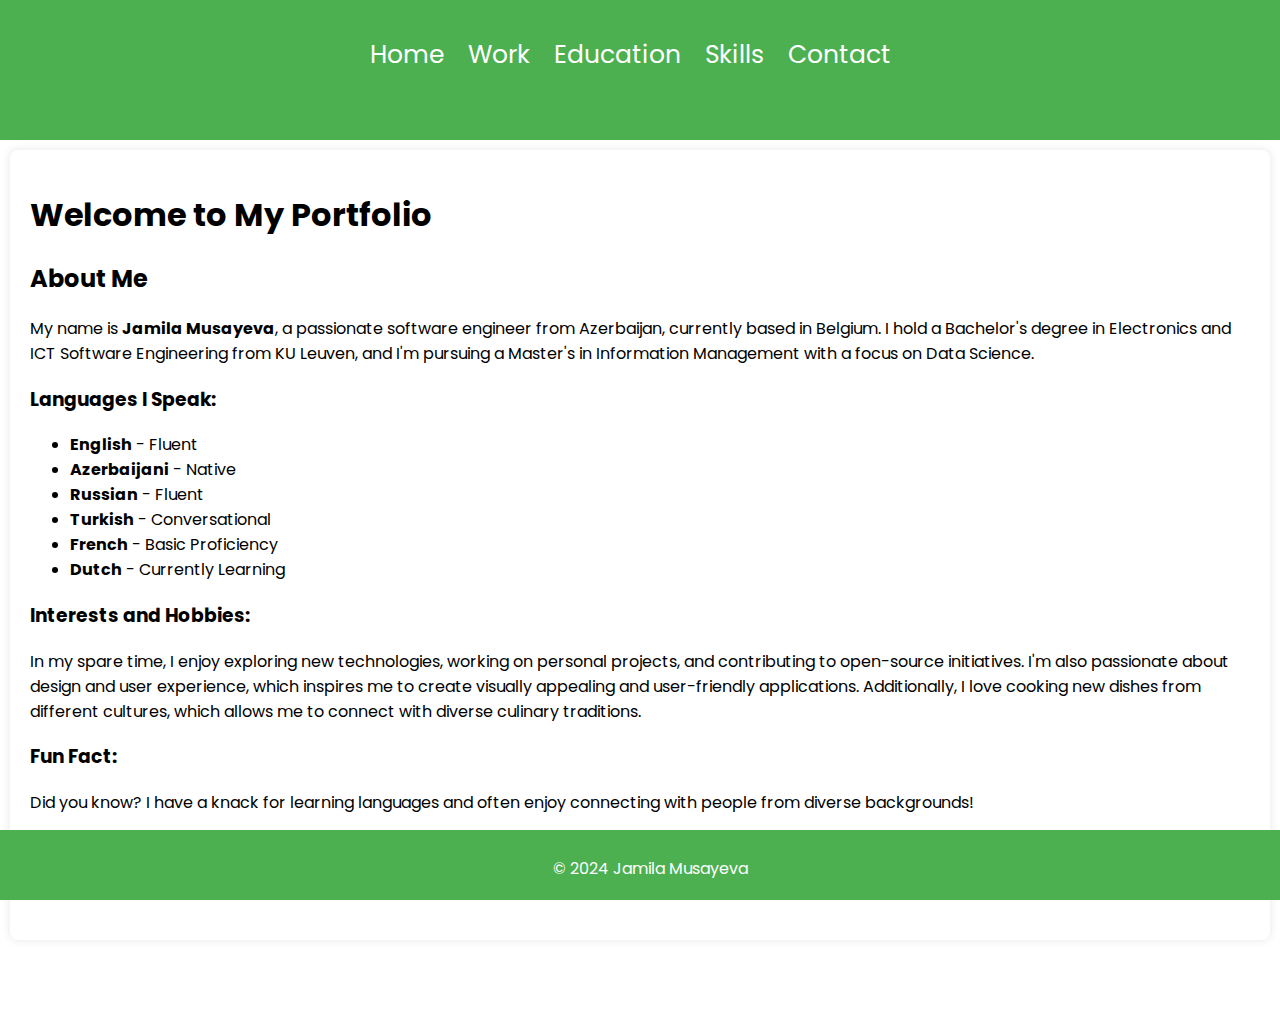
<file: src/index.html>
<!DOCTYPE html>
<html lang="en">
<head>
    <meta charset="UTF-8">
    <meta name="viewport" content="width=device-width, initial-scale=1.0">
    <title>Jamila Musayeva | Portfolio</title>
    <link rel="stylesheet" href="/css/style.css">
    <link href="https://fonts.googleapis.com/css2?family=Poppins:wght@400;600&display=swap" rel="stylesheet">
</head>
<body>
<header>

    <nav>
        <ul>
            <li><a href="index.html">Home</a></li>
            <li><a href="work.html">Work</a></li>
            <li><a href="education.html">Education</a></li>
            <li><a href="skills.html">Skills</a></li>
            <li><a href="contact.html">Contact</a></li>
        </ul>
    </nav>
</header>
<main>
    <section>
        <h1>Welcome to My Portfolio</h1>
        <h2>About Me</h2>
        <p>My name is <strong>Jamila Musayeva</strong>, a passionate software engineer from Azerbaijan, currently based in Belgium. I hold a Bachelor's degree in Electronics and ICT Software Engineering from KU Leuven, and I'm pursuing a Master's in Information Management with a focus on Data Science.</p>

        <h3>Languages I Speak:</h3>
        <ul>
            <li><strong>English</strong> - Fluent</li>
            <li><strong>Azerbaijani</strong> - Native</li>
            <li><strong>Russian</strong> - Fluent</li>
            <li><strong>Turkish</strong> - Conversational</li>
            <li><strong>French</strong> - Basic Proficiency</li>
            <li><strong>Dutch</strong> - Currently Learning</li>
        </ul>

        <h3>Interests and Hobbies:</h3>
        <p>In my spare time, I enjoy exploring new technologies, working on personal projects, and contributing to open-source initiatives. I'm also passionate about design and user experience, which inspires me to create visually appealing and user-friendly applications. Additionally, I love cooking new dishes from different cultures, which allows me to connect with diverse culinary traditions.</p>

        <h3>Fun Fact:</h3>
        <p>Did you know? I have a knack for learning languages and often enjoy connecting with people from diverse backgrounds!</p>

        <a href="work.html" class="button">View My Work</a> <!-- Call-to-action button -->
    </section>


</main>
<footer>
    <p>&copy; 2024 Jamila Musayeva</p>
</footer>
</body>
</html>
</file>
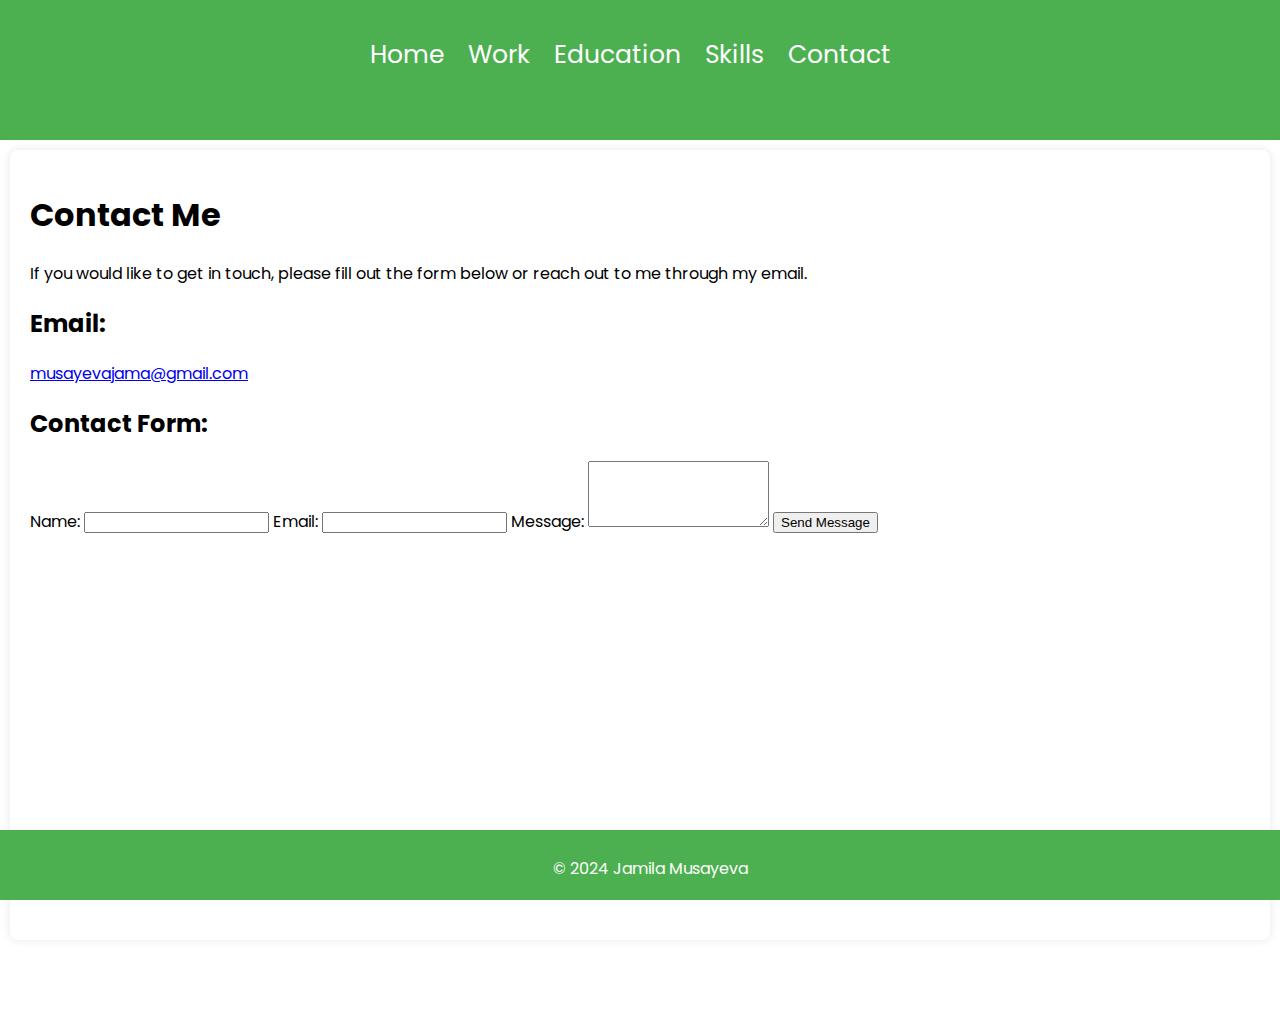
<file: src/contact.html>
<!DOCTYPE html>
<link href="https://fonts.googleapis.com/css2?family=Poppins:wght@400;600&display=swap" rel="stylesheet">

<html lang="en">
<head>
  <meta charset="UTF-8">
  <meta name="viewport" content="width=device-width, initial-scale=1.0">
  <title>Jamila Musayeva - Contact</title>
  <link rel="stylesheet" href="/css/style.css">
</head>
<body>
<header>
  <nav>
    <ul>
      <li><a href="index.html">Home</a></li>
      <li><a href="work.html">Work</a></li>
      <li><a href="education.html">Education</a></li>
      <li><a href="skills.html">Skills</a></li>
      <li><a href="contact.html">Contact</a></li>
    </ul>
  </nav>
</header>

<main>
  <section class="contact">
    <h1>Contact Me</h1>
    <p>If you would like to get in touch, please fill out the form below or reach out to me through my email.</p>

    <h2>Email:</h2>
    <p><a href="mailto:musayevajama@gmail.com">musayevajama@gmail.com</a></p>

    <h2>Contact Form:</h2>
    <form action="mailto:musayevajama@gmail.com" method="post" enctype="text/plain">
      <label for="name">Name:</label>
      <input type="text" id="name" name="name" required>

      <label for="email">Email:</label>
      <input type="email" id="email" name="email" required>

      <label for="message">Message:</label>
      <textarea id="message" name="message" rows="4" required></textarea>

      <button type="submit">Send Message</button>
    </form>
  </section>
</main>

<footer>
  <p>&copy; 2024 Jamila Musayeva</p>
</footer>
</body>
</html>
</file>
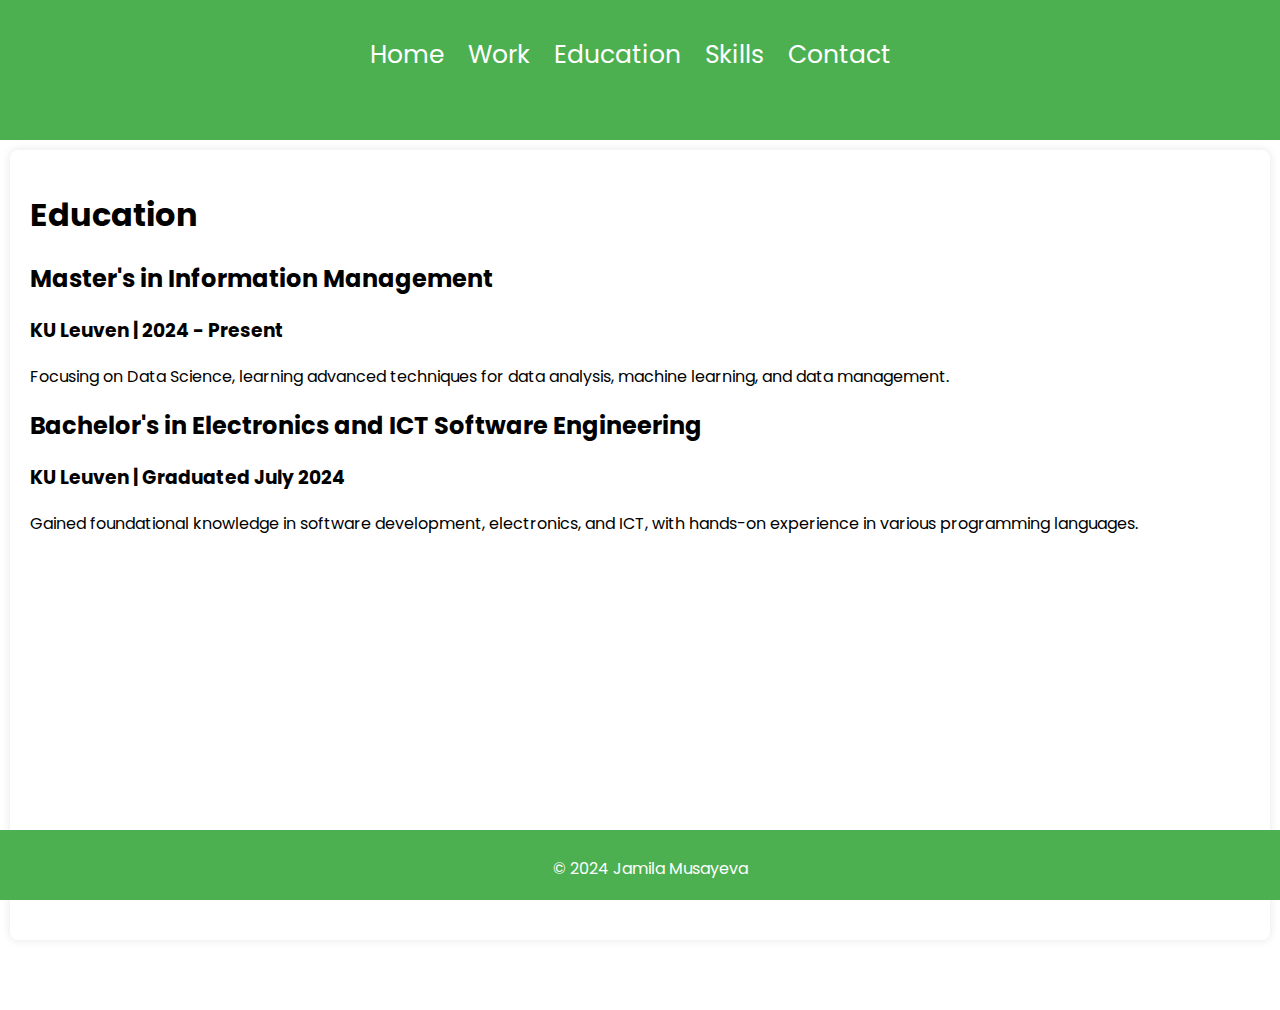
<file: src/education.html>
<!DOCTYPE html>
<link href="https://fonts.googleapis.com/css2?family=Poppins:wght@400;600&display=swap" rel="stylesheet">

<html lang="en">
<head>
  <meta charset="UTF-8">
  <meta name="viewport" content="width=device-width, initial-scale=1.0">
  <title>Jamila Musayeva - Education</title>
  <link rel="stylesheet" href="/css/style.css">
</head>
<body>
<header>
  <nav>
    <ul>
      <li><a href="index.html">Home</a></li>
      <li><a href="work.html">Work</a></li>
      <li><a href="education.html">Education</a></li>
      <li><a href="skills.html">Skills</a></li>
      <li><a href="contact.html">Contact</a></li>
    </ul>
  </nav>
</header>

<main>
  <section class="education">
    <h1>Education</h1>
    <article class="degree">
      <h2>Master's in Information Management</h2>
      <h3>KU Leuven | 2024 - Present</h3>
      <p>Focusing on Data Science, learning advanced techniques for data analysis, machine learning, and data management.</p>
    </article>

    <article class="degree">
      <h2>Bachelor's in Electronics and ICT Software Engineering</h2>
      <h3>KU Leuven | Graduated July 2024</h3>
      <p>Gained foundational knowledge in software development, electronics, and ICT, with hands-on experience in various programming languages.</p>
    </article>
  </section>
</main>

<footer>
  <p>&copy; 2024 Jamila Musayeva</p>
</footer>
</body>
</html>
</file>
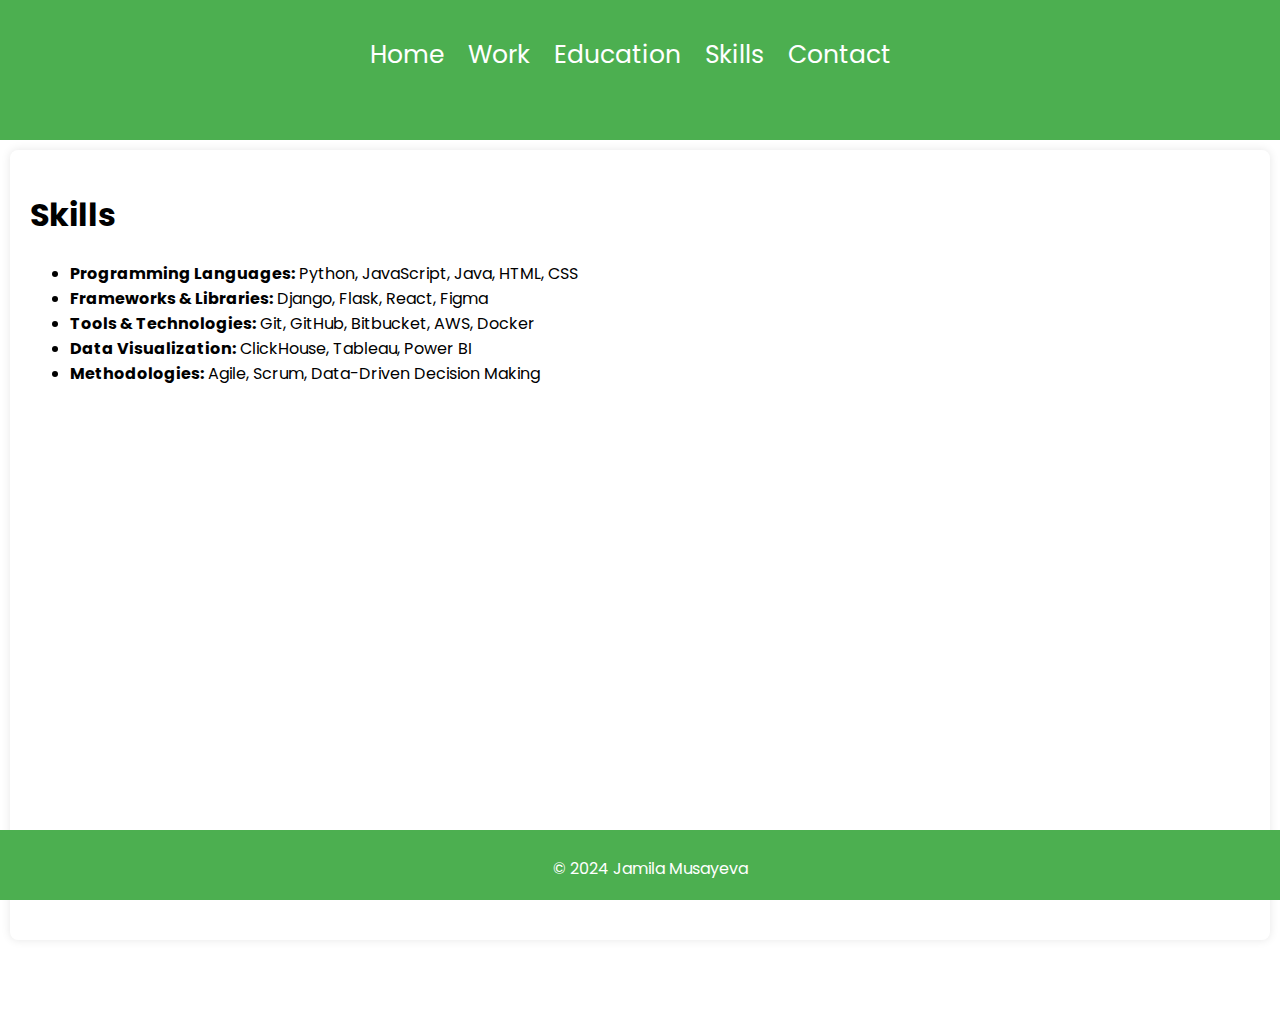
<file: src/skills.html>
<!DOCTYPE html>
<link href="https://fonts.googleapis.com/css2?family=Poppins:wght@400;600&display=swap" rel="stylesheet">

<html lang="en">
<head>
  <meta charset="UTF-8">
  <meta name="viewport" content="width=device-width, initial-scale=1.0">
  <title>Jamila Musayeva - Skills</title>
  <link rel="stylesheet" href="/css/style.css">
</head>
<body>
<header>
  <nav>
    <ul>
      <li><a href="index.html">Home</a></li>
      <li><a href="work.html">Work</a></li>
      <li><a href="education.html">Education</a></li>
      <li><a href="skills.html">Skills</a></li>
      <li><a href="contact.html">Contact</a></li>
    </ul>
  </nav>
</header>

<main>
  <section class="skills">
    <h1>Skills</h1>
    <ul>
      <li><strong>Programming Languages:</strong> Python, JavaScript, Java, HTML, CSS</li>
      <li><strong>Frameworks & Libraries:</strong> Django, Flask, React, Figma</li>
      <li><strong>Tools & Technologies:</strong> Git, GitHub, Bitbucket, AWS, Docker</li>
      <li><strong>Data Visualization:</strong> ClickHouse, Tableau, Power BI</li>
      <li><strong>Methodologies:</strong> Agile, Scrum, Data-Driven Decision Making</li>
    </ul>
  </section>
</main>

<footer>
  <p>&copy; 2024 Jamila Musayeva</p>
</footer>
</body>
</html>
</file>
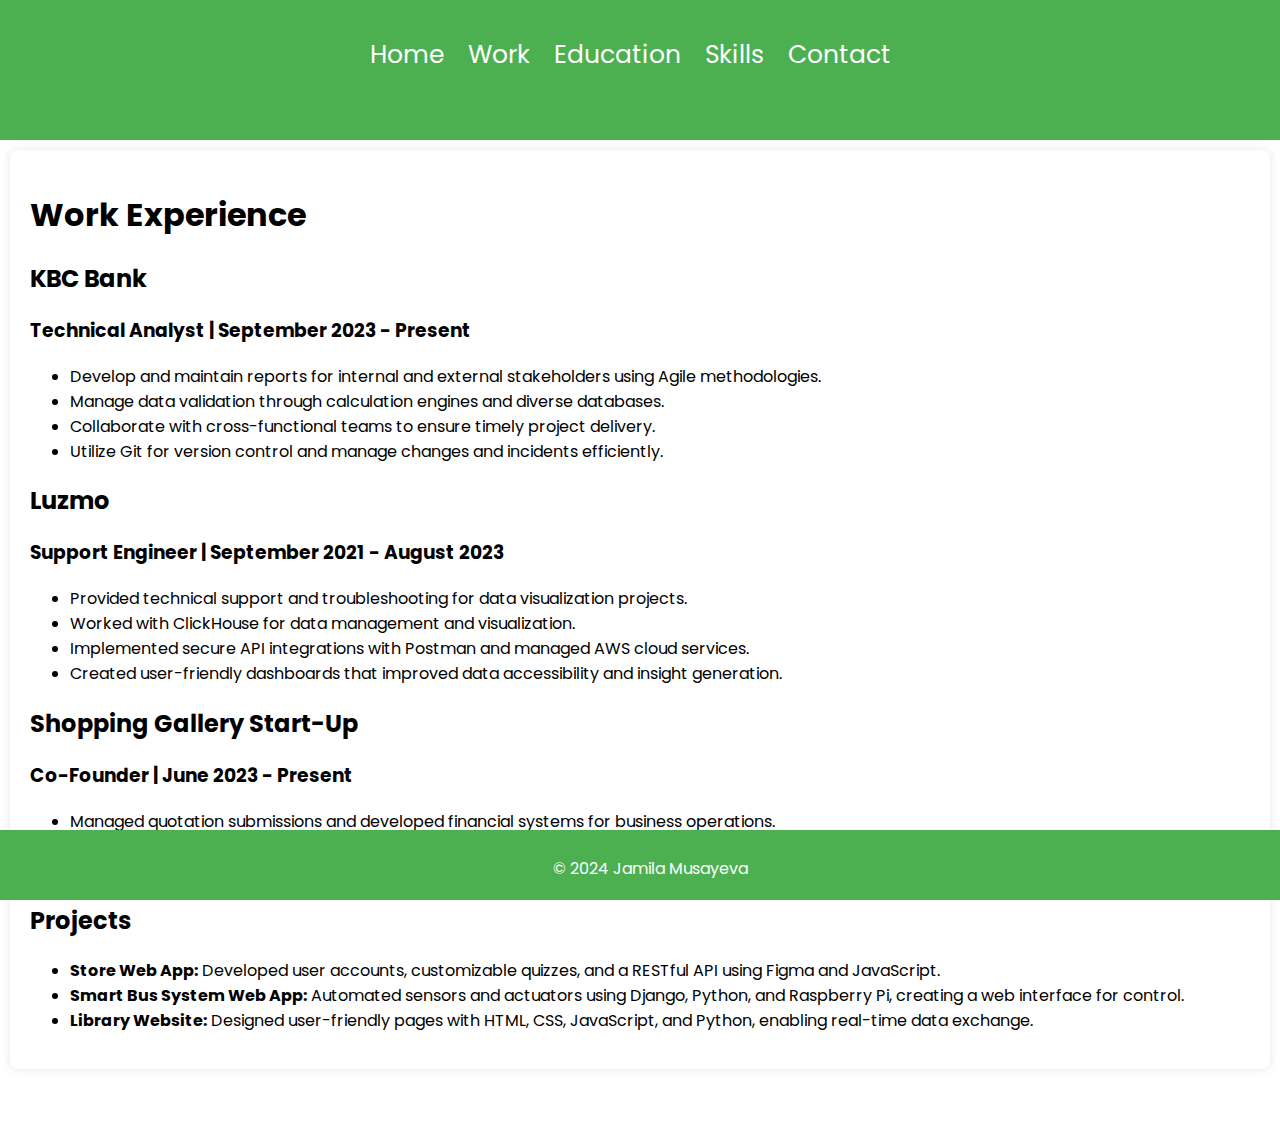
<file: src/work.html>
<!DOCTYPE html>
<html lang="en">
<head>
  <meta charset="UTF-8">
  <meta name="viewport" content="width=device-width, initial-scale=1.0">
  <title>Jamila Musayeva | Portfolio</title>
  <link rel="stylesheet" href="/css/style.css">
  <link href="https://fonts.googleapis.com/css2?family=Poppins:wght@400;600&display=swap" rel="stylesheet">
</head>
<body>

<header>
  <nav>
    <ul>
      <li><a href="index.html">Home</a></li>
      <li><a href="work.html">Work</a></li>
      <li><a href="education.html">Education</a></li>
      <li><a href="skills.html">Skills</a></li>
      <li><a href="contact.html">Contact</a></li>
    </ul>
  </nav>
</header>

<main>
  <section class="work-experience">
    <h1>Work Experience</h1>
    <article class="job">
      <h2>KBC Bank</h2>
      <h3>Technical Analyst | September 2023 - Present</h3>
      <ul>
        <li>Develop and maintain reports for internal and external stakeholders using Agile methodologies.</li>
        <li>Manage data validation through calculation engines and diverse databases.</li>
        <li>Collaborate with cross-functional teams to ensure timely project delivery.</li>
        <li>Utilize Git for version control and manage changes and incidents efficiently.</li>
      </ul>
    </article>

    <article class="job">
      <h2>Luzmo</h2>
      <h3>Support Engineer | September 2021 - August 2023</h3>
      <ul>
        <li>Provided technical support and troubleshooting for data visualization projects.</li>
        <li>Worked with ClickHouse for data management and visualization.</li>
        <li>Implemented secure API integrations with Postman and managed AWS cloud services.</li>
        <li>Created user-friendly dashboards that improved data accessibility and insight generation.</li>
      </ul>
    </article>

    <article class="job">
      <h2>Shopping Gallery Start-Up</h2>
      <h3>Co-Founder | June 2023 - Present</h3>
      <ul>
        <li>Managed quotation submissions and developed financial systems for business operations.</li>
        <li>Collaborated with executive teams to streamline processes and exceed sales targets.</li>
        <li>Kept up to date with industry trends to drive innovation within the company.</li>
      </ul>
    </article>

    <article class="projects">
      <h2>Projects</h2>
      <ul>
        <li>
          <strong>Store Web App:</strong> Developed user accounts, customizable quizzes, and a RESTful API using Figma and JavaScript.
        </li>
        <li>
          <strong>Smart Bus System Web App:</strong> Automated sensors and actuators using Django, Python, and Raspberry Pi, creating a web interface for control.
        </li>
        <li>
          <strong>Library Website:</strong> Designed user-friendly pages with HTML, CSS, JavaScript, and Python, enabling real-time data exchange.
        </li>
      </ul>
    </article>
  </section>
</main>

<footer>
  <p>&copy; 2024 Jamila Musayeva</p>
</footer>
</body>
</html>
</file>
<file: css/style.css>
/* styles.css */

body {
    font-family: 'Poppins', sans-serif;
    margin: 0;
    padding: 0;
    box-sizing: border-box; /* This makes the padding and border included in the element's total width and height */
}

header {
    background-color: #4CAF50; /* Green header */
    color: white;
    padding: 20px;
    text-align: center;
    height: 100px; /* Fixed height for header */
}

footer {
    text-align: center;
    padding: 10px;
    background-color: #4CAF50; /* Match header color */
    color: white;
    position: fixed;
    bottom: 0;
    width: 100%;
    height: 50px; /* Fixed height for footer */
    left: 0;
}

section {
    padding: 20px;
    margin: 10px;
    background-color: white; /* White background for content */
    border-radius: 8px; /* Rounded corners */
    box-shadow: 0 0 10px rgba(0, 0, 0, 0.1); /* Subtle shadow */
    margin-bottom: 70px; /* Space for footer */
    min-height: calc(100vh - 150px); /* Ensure enough space for header and footer */
    overflow: auto; /* Ensure content scrolls if too large */
}

nav {
    display: flex;
    justify-content: center; /* Center the navigation */
}

nav ul {
    list-style-type: none;
    padding: 0;
}

nav ul li a {
    font-size: 25px; /* Change this value to whatever size you prefer */
    text-decoration: none; /* Optional: remove underline from links */
    color: white; /* Change this to your desired color */
}

nav ul li {
    display: inline; /* Make the list items display inline */
    margin-right: 20px; /* Adjust spacing between items */
}


nav a {
    color: white; /* White text for links */
    text-decoration: none;
    font-size: 18px; /* Increased font size for navigation */
}

nav a:hover {
    text-decoration: underline; /* Underline on hover */
}
</file>
